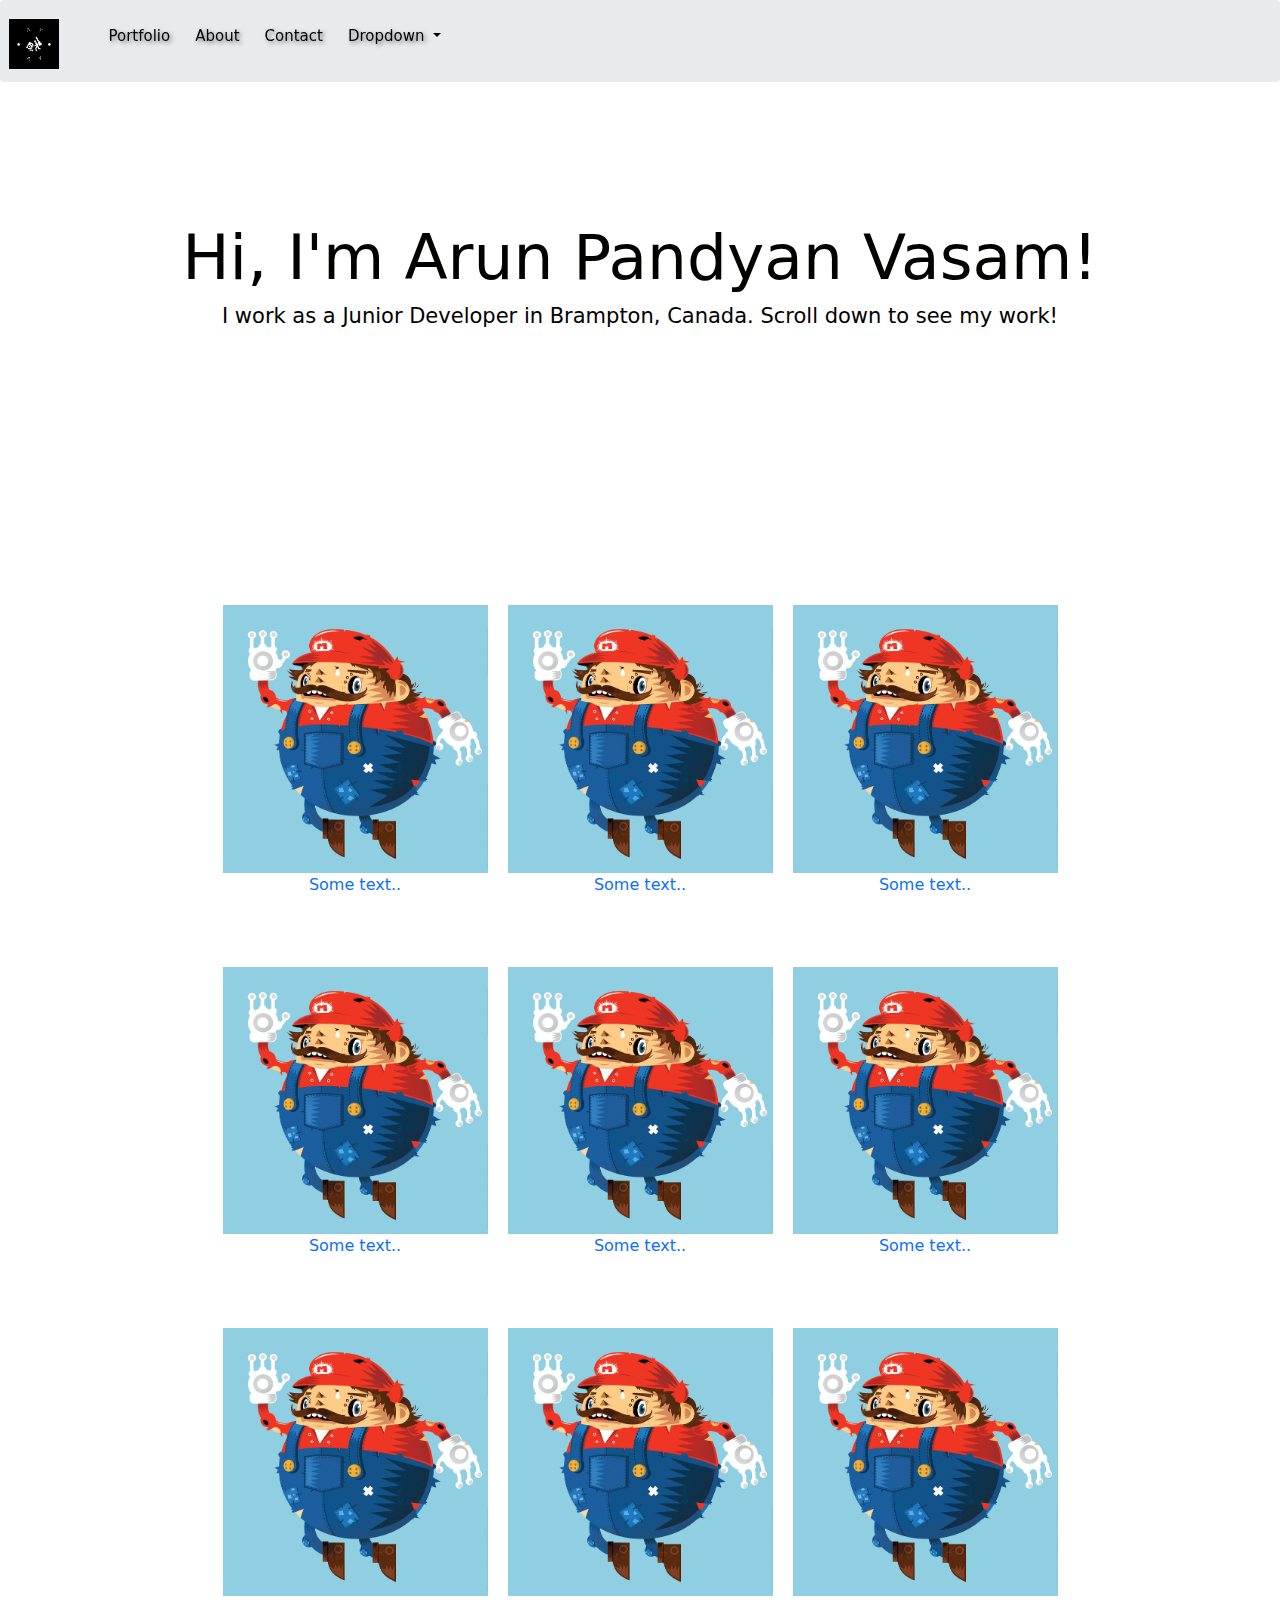
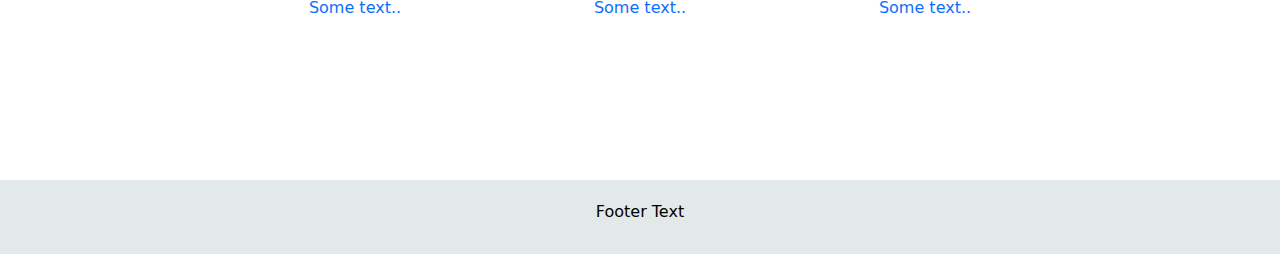
<file: index.html>
<!DOCTYPE html>
<html lang="en">

<head>
    <meta charset="UTF-8">
    <meta name="viewport" content="width=device-width, initial-scale=1.0">
    <title>PortFolio</title>
    <link rel="stylesheet" href="https://cdnjs.cloudflare.com/ajax/libs/font-awesome/6.5.1/css/all.min.css"
        integrity="sha512-DTOQO9RWCH3ppGqcWaEA1BIZOC6xxalwEsw9c2QQeAIftl+Vegovlnee1c9QX4TctnWMn13TZye+giMm8e2LwA=="
        crossorigin="anonymous" referrerpolicy="no-referrer" />
    <link rel="stylesheet" href="https://maxcdn.bootstrapcdn.com/bootstrap/3.4.1/css/bootstrap.min.css">
    <link href="https://cdn.jsdelivr.net/npm/bootstrap@5.3.3/dist/css/bootstrap.min.css" rel="stylesheet"
        integrity="sha384-QWTKZyjpPEjISv5WaRU9OFeRpok6YctnYmDr5pNlyT2bRjXh0JMhjY6hW+ALEwIH" crossorigin="anonymous">
    <link rel="stylesheet" href="styles.css">
</head> 

<body>
    <nav class="navbar navbar-expand-lg">
        <div class="container-fluid">
            <a class="navbar-brand" href="index.html"><img src="images/portfolio.png" alt="Logo" width="50" height="50" class="d-inline-block align-text-top"></a>
            <button class="navbar-toggler" type="button" data-bs-toggle="collapse"
                data-bs-target="#navbarSupportedContent" aria-controls="navbarSupportedContent" aria-expanded="false"
                aria-label="Toggle navigation">
                <span class="navbar-toggler-icon"></span>
            </button>
            <div class="collapse navbar-collapse" id="navbarSupportedContent">
                <ul class="navbar-nav me-auto mb-2 mb-lg-0">
                    <li class="nav-item">
                        <a class="nav-link" href="index.html">Portfolio</a>
                    </li>
                    <li class="nav-item">
                        <a class="nav-link" href="about.html">About</a>
                    </li>
                    <li class="nav-item">
                        <a class="nav-link" href="contact.html"> Contact</a>
                    </li>
                    <li class="nav-item dropdown">
                        <a class="nav-link dropdown-toggle" href="#" role="button" data-bs-toggle="dropdown"
                            aria-expanded="false">
                            Dropdown
                        </a>
                        <ul class="dropdown-menu">
                            <li><a class="dropdown-item" href="#">Action</a></li>
                            <li><a class="dropdown-item" href="#">Another action</a></li>
                            <li>
                                <hr class="dropdown-divider">
                            </li>
                            <li><a class="dropdown-item" href="#">Something else here</a></li>
                        </ul>
                    </li>
                </ul>
            </div>
        </div>
    </nav>

    <div class="jumbotron">
        <div class="container text-center">
            <h1>Hi, I'm Arun Pandyan Vasam!</h1>
            <p id="profession-description">I work as a Junior Developer in Brampton, Canada.
                <span id="scroll-down">Scroll down to see my work!</span>
            </p>
            <div class="social-icons">
                <a href="https://www.linkedin.com/in/vasam-arun-pandyan-37300a23b/" target="_blank">
                    <i class="fab fa-linkedin"></i>
                </a>
                <a href="https://github.com/ArunPandyanVasam" target="_blank">
                    <i class="fab fa-github"></i>
                </a>
            </div>
        </div>
    </div><br><br><br><br><br>

    <div class="container-fluid bg-3 text-center padding-around">
        <div class="container">
            <div class="row justify-content-center">
                <div class="col-sm-3">
                    <a href="" target="_blank">
                        <img src="images/1.png" class="img-responsive" style="width:100%; height: auto;" alt="Image">
                        <p>Some text..</p>
                    </a>  
                </div>
                <div class="col-sm-3">
                    <a href="" target="_blank">
                        <img src="images/1.png" class="img-responsive" style="width:100%; height: auto;" alt="Image">
                        <p>Some text..</p>
                    </a>  
                </div>
                <div class="col-sm-3">
                    <a href="" target="_blank">
                        <img src="images/1.png" class="img-responsive" style="width:100%; height: auto;" alt="Image">
                        <p>Some text..</p>
                    </a>  
                </div>
            </div>
        </div>
    </div>

    <div class="container-fluid bg-3 text-center padding-around">
        <div class="container">
            <div class="row justify-content-center">
                <div class="col-sm-3">
                    <a href="" target="_blank">
                        <img src="images/1.png" class="img-responsive" style="width:100%; height: auto;" alt="Image">
                        <p>Some text..</p>
                    </a>  
                </div>
                <div class="col-sm-3">
                    <a href="" target="_blank">
                        <img src="images/1.png" class="img-responsive" style="width:100%; height: auto;" alt="Image">
                        <p>Some text..</p>
                    </a>  
                </div>
                <div class="col-sm-3">
                    <a href="" target="_blank">
                        <img src="images/1.png" class="img-responsive" style="width:100%; height: auto;" alt="Image">
                        <p>Some text..</p>
                    </a>  
                </div>
            </div>
        </div>
    </div>

    <div class="container-fluid bg-3 text-center padding-around">
        <div class="container">
            <div class="row justify-content-center">
                <div class="col-sm-3">
                    <a href="" target="_blank">
                        <img src="images/1.png" class="img-responsive" style="width:100%; height: auto;" alt="Image">
                        <p>Some text..</p>
                    </a>  
                </div>
                <div class="col-sm-3">
                    <a href="https://arunpandyanvasam.github.io/Multiplication-App/" target="_blank">
                        <img src="images/1.png" class="img-responsive" style="width:100%; height: auto;" alt="Image">
                        <p>Some text..</p>
                    </a>  
                </div>
                <div class="col-sm-3">
                    <a href="https://arunpandyanvasam.github.io/Digital-cloak/" target="_blank">
                        <img src="images/1.png" class="img-responsive" style="width:100%; height: auto;" alt="Image">
                        <p>Some text..</p>
                    </a>  
                </div>
            </div>
        </div>
    </div><br><br><br><br><br>

    <footer class="container-fluid text-center">
        <p>Footer Text</p>
    </footer>


    <script src="https://cdn.jsdelivr.net/npm/bootstrap@5.3.3/dist/js/bootstrap.bundle.min.js"
        integrity="sha384-YvpcrYf0tY3lHB60NNkmXc5s9fDVZLESaAA55NDzOxhy9GkcIdslK1eN7N6jIeHz"
        crossorigin="anonymous"></script>
</body>

</html>
</file>
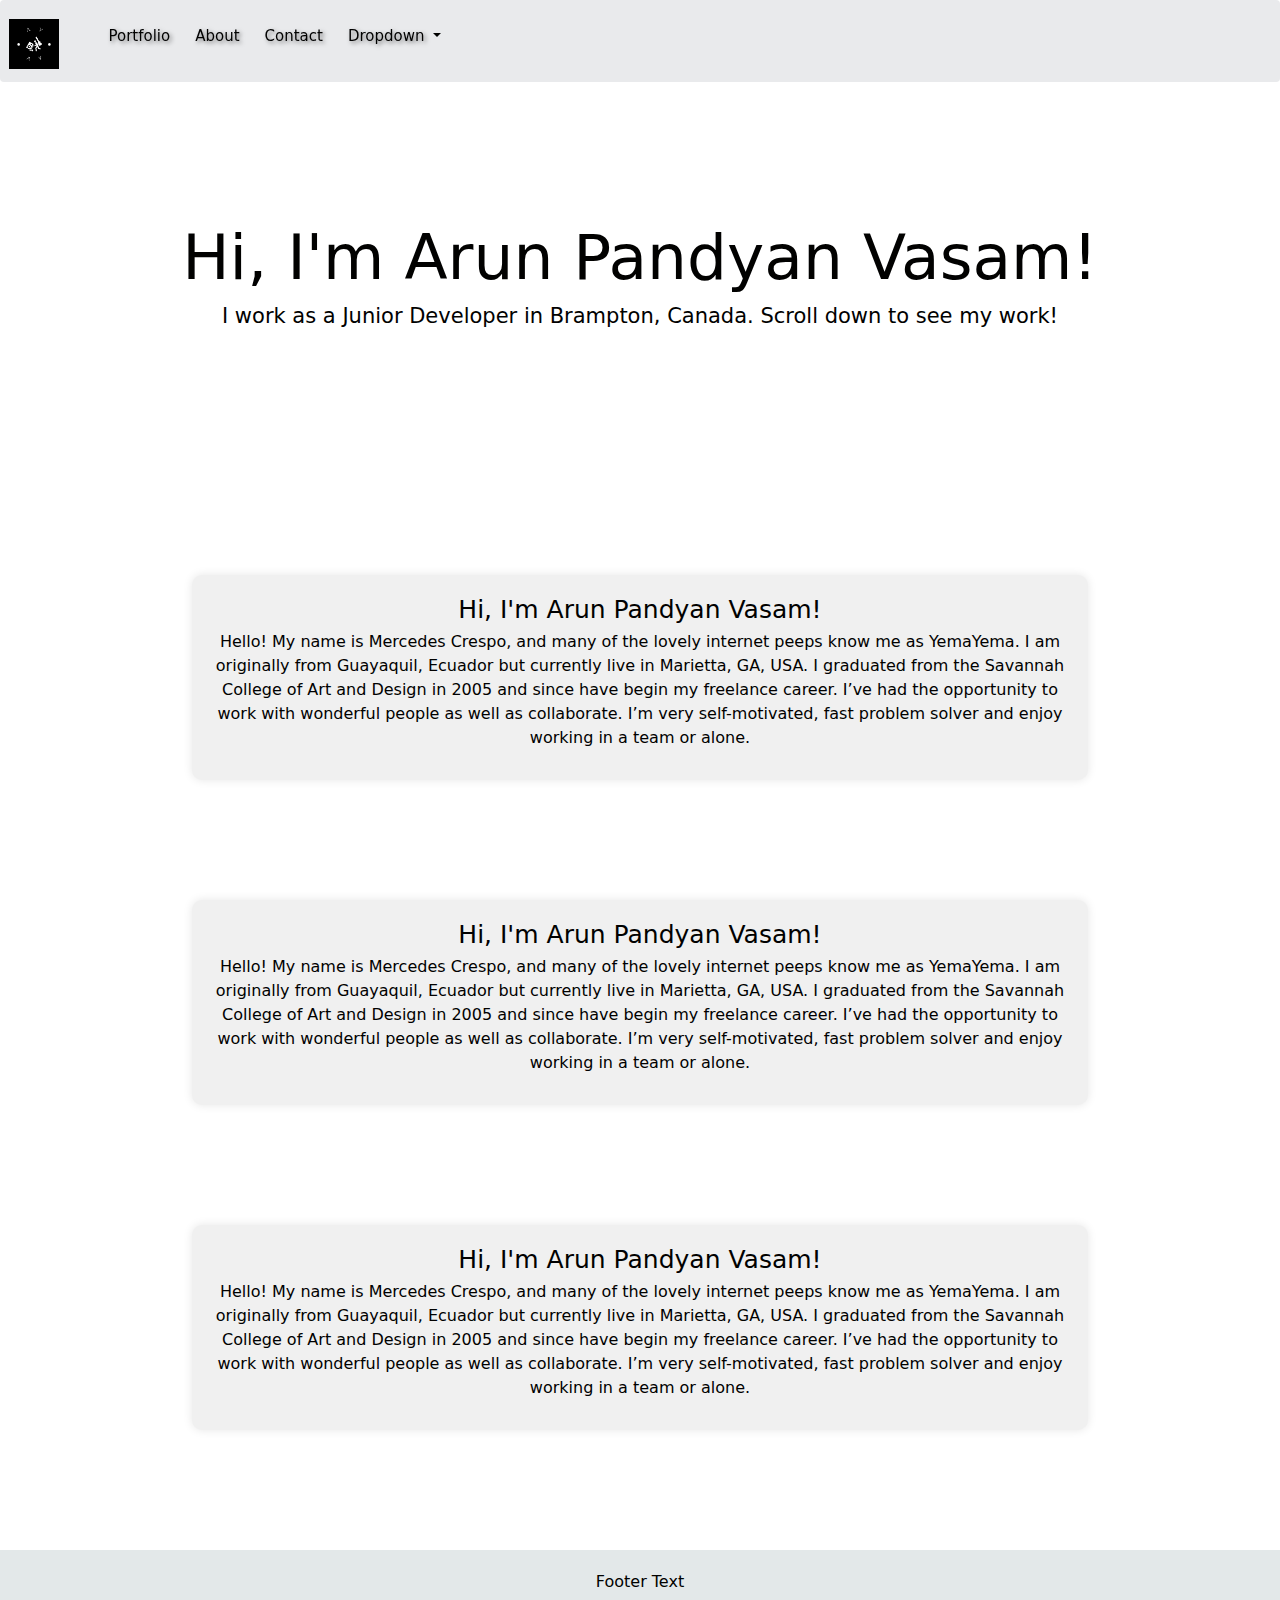
<file: about.html>
<!DOCTYPE html>
<html lang="en">

<head>
    <meta charset="UTF-8">
    <meta name="viewport" content="width=device-width, initial-scale=1.0">
    <title>PortFolio</title>
    <link rel="stylesheet" href="https://cdnjs.cloudflare.com/ajax/libs/font-awesome/6.5.1/css/all.min.css"
        integrity="sha512-DTOQO9RWCH3ppGqcWaEA1BIZOC6xxalwEsw9c2QQeAIftl+Vegovlnee1c9QX4TctnWMn13TZye+giMm8e2LwA=="
        crossorigin="anonymous" referrerpolicy="no-referrer" />
    <link rel="stylesheet" href="https://maxcdn.bootstrapcdn.com/bootstrap/3.4.1/css/bootstrap.min.css">
    <link href="https://cdn.jsdelivr.net/npm/bootstrap@5.3.3/dist/css/bootstrap.min.css" rel="stylesheet"
        integrity="sha384-QWTKZyjpPEjISv5WaRU9OFeRpok6YctnYmDr5pNlyT2bRjXh0JMhjY6hW+ALEwIH" crossorigin="anonymous">
    <link rel="stylesheet" href="styles.css">
    <link rel="stylesheet" href="about.css">
</head>

<body>
    <nav class="navbar navbar-expand-lg">
        <div class="container-fluid">
            <a class="navbar-brand" href="index.html"><img src="images/portfolio.png" alt="Logo" width="50" height="50"
                    class="d-inline-block align-text-top"></a>
            <button class="navbar-toggler" type="button" data-bs-toggle="collapse"
                data-bs-target="#navbarSupportedContent" aria-controls="navbarSupportedContent" aria-expanded="false"
                aria-label="Toggle navigation">
                <span class="navbar-toggler-icon"></span>
            </button>
            <div class="collapse navbar-collapse" id="navbarSupportedContent">
                <ul class="navbar-nav me-auto mb-2 mb-lg-0">
                    <li class="nav-item">
                        <a class="nav-link" href="index.html">Portfolio</a>
                    </li>
                    <li class="nav-item">
                        <a class="nav-link" href="about.html">About</a>
                    </li>
                    <li class="nav-item">
                        <a class="nav-link" href="contact.html"> Contact</a>
                    </li>
                    <li class="nav-item dropdown">
                        <a class="nav-link dropdown-toggle" href="#" role="button" data-bs-toggle="dropdown"
                            aria-expanded="false">
                            Dropdown
                        </a>
                        <ul class="dropdown-menu">
                            <li><a class="dropdown-item" href="#">Action</a></li>
                            <li><a class="dropdown-item" href="#">Another action</a></li>
                            <li>
                                <hr class="dropdown-divider">
                            </li>
                            <li><a class="dropdown-item" href="#">Something else here</a></li>
                        </ul>
                    </li>
                </ul>
            </div>
        </div>
    </nav>

    <div class="jumbotron">
        <div class="container text-center">
            <h1>Hi, I'm Arun Pandyan Vasam!</h1>
            <p id="profession-description">I work as a Junior Developer in Brampton, Canada.
                <span id="scroll-down">Scroll down to see my work!</span>
            </p>
            <div class="social-icons">
                <a href="https://www.linkedin.com/in/vasam-arun-pandyan-37300a23b/" target="_blank">
                    <i class="fab fa-linkedin"></i>
                </a>
                <a href="https://github.com/ArunPandyanVasam" target="_blank">
                    <i class="fab fa-github"></i>
                </a>
            </div>
        </div>
    </div><br><br><br><br><br>

    <div class="aboutContainer">
        <div class="about">
            <div class="aboutContent">
                <h1>Hi, I'm Arun Pandyan Vasam!</h1>
                <p>Hello! My name is Mercedes Crespo, and many of the lovely internet peeps know me as YemaYema. I am originally from Guayaquil, Ecuador but currently live in Marietta, GA, USA. I graduated from the Savannah College of Art and Design in 2005 and since have begin my freelance career. I’ve had the opportunity to work with wonderful people as well as collaborate. I’m very self-motivated, fast problem solver and enjoy working in a team or alone.</p>
            </div>
        </div>
    </div><br><br><br><br><br>

    <div class="aboutContainer">
        <div class="about">
            <div class="aboutContent">
                <h1>Hi, I'm Arun Pandyan Vasam!</h1>
                <p>Hello! My name is Mercedes Crespo, and many of the lovely internet peeps know me as YemaYema. I am originally from Guayaquil, Ecuador but currently live in Marietta, GA, USA. I graduated from the Savannah College of Art and Design in 2005 and since have begin my freelance career. I’ve had the opportunity to work with wonderful people as well as collaborate. I’m very self-motivated, fast problem solver and enjoy working in a team or alone.</p>
            </div>
        </div>
    </div><br><br><br><br><br>

    <div class="aboutContainer">
        <div class="about">
            <div class="aboutContent">
                <h1>Hi, I'm Arun Pandyan Vasam!</h1>
                <p>Hello! My name is Mercedes Crespo, and many of the lovely internet peeps know me as YemaYema. I am originally from Guayaquil, Ecuador but currently live in Marietta, GA, USA. I graduated from the Savannah College of Art and Design in 2005 and since have begin my freelance career. I’ve had the opportunity to work with wonderful people as well as collaborate. I’m very self-motivated, fast problem solver and enjoy working in a team or alone.</p>
            </div>
        </div>
    </div><br><br><br><br><br>

    <footer class="footer">
        <div class="container-fluid text-center">
            <p>Footer Text</p>
        </div>
    </footer>

    <script src="https://cdn.jsdelivr.net/npm/bootstrap@5.3.3/dist/js/bootstrap.bundle.min.js"
        integrity="sha384-YvpcrYf0tY3lHB60NNkmXc5s9fDVZLESaAA55NDzOxhy9GkcIdslK1eN7N6jIeHz"
        crossorigin="anonymous"></script>
</body>

</html>
</file>
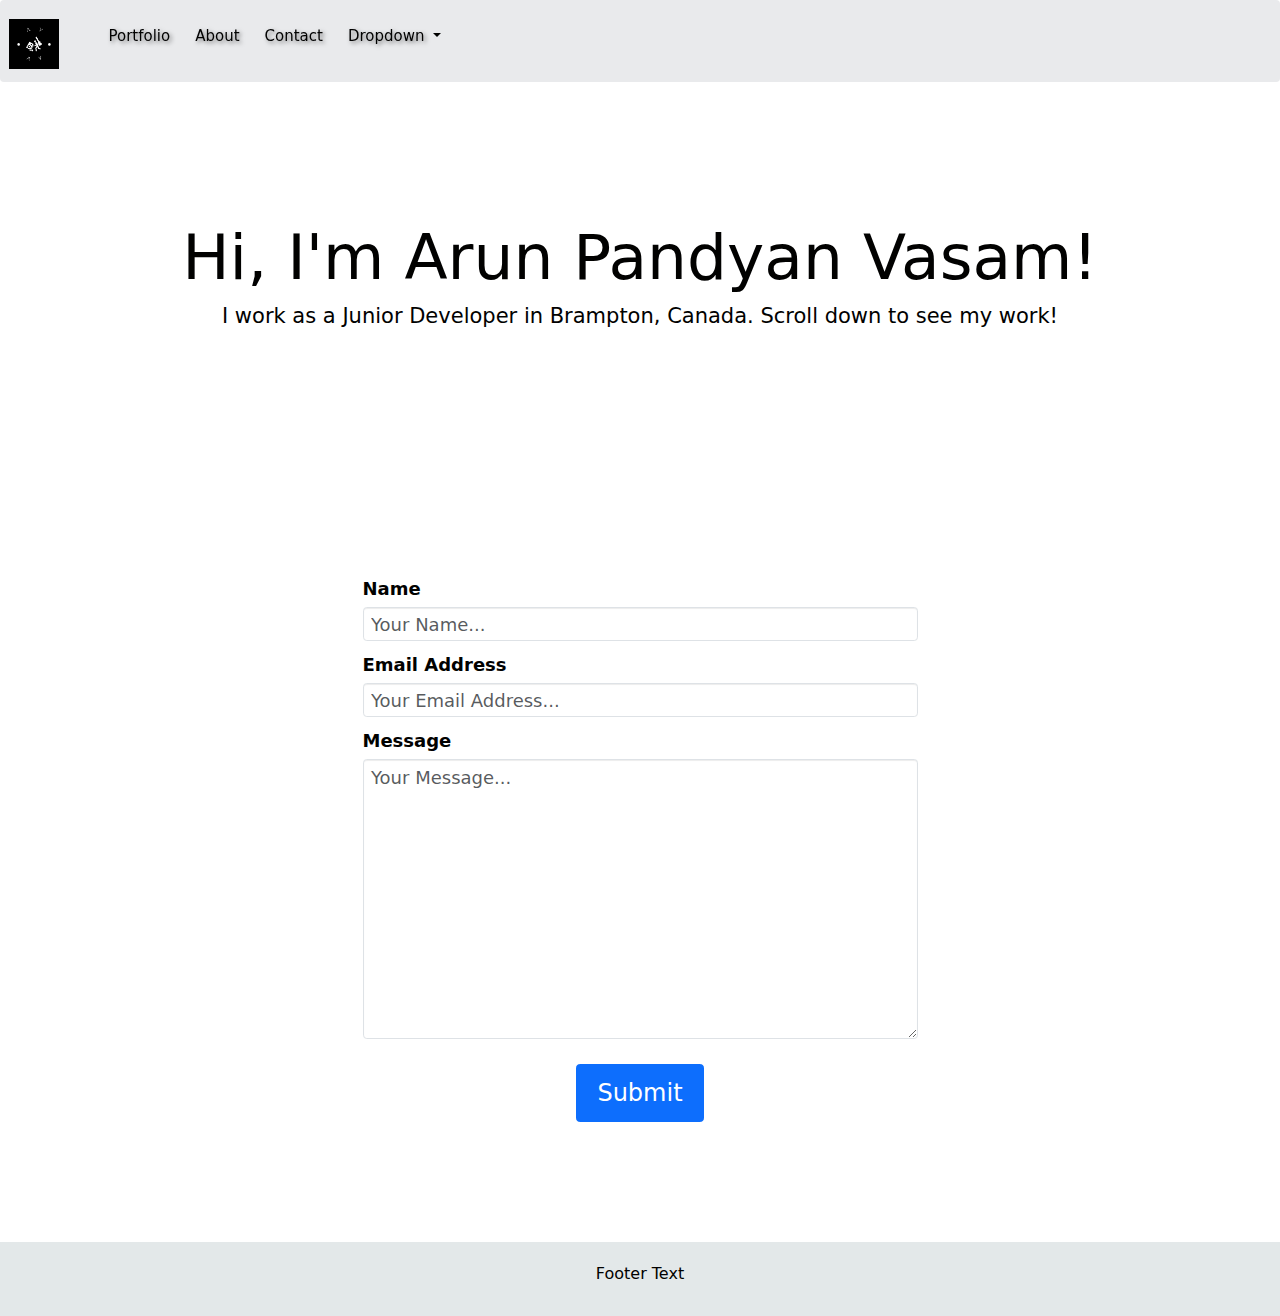
<file: contact.html>
<!DOCTYPE html>
<html lang="en">

<head>
    <meta charset="UTF-8">
    <meta name="viewport" content="width=device-width, initial-scale=1.0">
    <title>PortFolio</title>
    <link rel="stylesheet" href="https://cdnjs.cloudflare.com/ajax/libs/font-awesome/6.5.1/css/all.min.css"
        integrity="sha512-DTOQO9RWCH3ppGqcWaEA1BIZOC6xxalwEsw9c2QQeAIftl+Vegovlnee1c9QX4TctnWMn13TZye+giMm8e2LwA=="
        crossorigin="anonymous" referrerpolicy="no-referrer" />
    <link rel="stylesheet" href="https://maxcdn.bootstrapcdn.com/bootstrap/3.4.1/css/bootstrap.min.css">
    <link href="https://cdn.jsdelivr.net/npm/bootstrap@5.3.3/dist/css/bootstrap.min.css" rel="stylesheet"
        integrity="sha384-QWTKZyjpPEjISv5WaRU9OFeRpok6YctnYmDr5pNlyT2bRjXh0JMhjY6hW+ALEwIH" crossorigin="anonymous">
    <link rel="stylesheet" href="styles.css">
    <link rel="stylesheet" href="contact.css">
</head>

<body>
    <nav class="navbar navbar-expand-lg">
        <div class="container-fluid">
            <a class="navbar-brand" href="index.html"><img src="images/portfolio.png" alt="Logo" width="50" height="50" class="d-inline-block align-text-top"></a>
            <button class="navbar-toggler" type="button" data-bs-toggle="collapse"
                data-bs-target="#navbarSupportedContent" aria-controls="navbarSupportedContent" aria-expanded="false"
                aria-label="Toggle navigation">
                <span class="navbar-toggler-icon"></span>
            </button>
            <div class="collapse navbar-collapse" id="navbarSupportedContent">
                <ul class="navbar-nav me-auto mb-2 mb-lg-0">
                    <li class="nav-item">
                        <a class="nav-link" href="index.html">Portfolio</a>
                    </li>
                    <li class="nav-item">
                        <a class="nav-link" href="about.html">About</a>
                    </li>
                    <li class="nav-item">
                        <a class="nav-link" href="contact.html"> Contact</a>
                    </li>
                    <li class="nav-item dropdown">
                        <a class="nav-link dropdown-toggle" href="#" role="button" data-bs-toggle="dropdown"
                            aria-expanded="false">
                            Dropdown
                        </a>
                        <ul class="dropdown-menu">
                            <li><a class="dropdown-item" href="#">Action</a></li>
                            <li><a class="dropdown-item" href="#">Another action</a></li>
                            <li>
                                <hr class="dropdown-divider">
                            </li>
                            <li><a class="dropdown-item" href="#">Something else here</a></li>
                        </ul>
                    </li>
                </ul>
            </div>
        </div>
    </nav>

    <div class="jumbotron">
        <div class="container text-center">
            <h1>Hi, I'm Arun Pandyan Vasam!</h1>
            <p id="profession-description">I work as a Junior Developer in Brampton, Canada.
                <span id="scroll-down">Scroll down to see my work!</span>
            </p>
            <div class="social-icons">
                <a href="https://www.linkedin.com/in/vasam-arun-pandyan-37300a23b/" target="_blank">
                    <i class="fab fa-linkedin"></i>
                </a>
                <a href="https://github.com/ArunPandyanVasam" target="_blank">
                    <i class="fab fa-github"></i>
                </a>
            </div>
        </div>
    </div><br><br><br><br><br>

    <div class="container">
        <div class="row justify-content-center">
            <div class="col-md-6">
                <form action="success_page.html" method="post">
                    <div class="mb-3">
                        <label for="exampleFormControlInput1" class="form-label">Name</label>
                        <input type="text" class="form-control" id="exampleFormControlInput1" placeholder="Your Name...">
                    </div>
                    <div class="mb-3">
                        <label for="exampleFormControlInput1" class="form-label">Email Address</label>
                        <input type="email" class="form-control" id="exampleFormControlInput1" placeholder="Your Email Address...">
                    </div>
                    <div class="mb-3">
                        <label for="exampleFormControlTextarea1" class="form-label">Message</label>
                        <textarea class="form-control" id="exampleFormControlTextarea1" rows="10" placeholder="Your Message..."></textarea>
                    </div>
                    <div class="text-center">
                        <button type="submit" class="btn btn-primary btn-custom">Submit</button>
                    </div>
                </form>
            </div>
        </div>
    </div><br><br><br><br><br>

    <footer class="footer">
        <div class="container-fluid text-center">
            <p>Footer Text</p>
        </div>
    </footer>

    <script src="https://cdn.jsdelivr.net/npm/bootstrap@5.3.3/dist/js/bootstrap.bundle.min.js"
        integrity="sha384-YvpcrYf0tY3lHB60NNkmXc5s9fDVZLESaAA55NDzOxhy9GkcIdslK1eN7N6jIeHz"
        crossorigin="anonymous"></script>
</body>

</html>
</file>
<file: styles.css>
body {
    display: flex;
    flex-direction: column;
    min-height: 100vh;
    color: #010100;
    font-size: 16px; /* Adjust font size for better consistency */
}

p {
    font-size: 16px; /* Maintain consistency with body font size */
}

#profession-description {
    font-weight: 500;
    color: #010100;
}

.navbar-brand {
    color: #010100;
    font-size: 2rem; /* Adjust font size for better consistency */
    margin-right: auto;
    margin-left: 0;
    text-shadow: 2px 2px 4px rgba(0, 0, 0, 0.5);
    transition: .3s;
}

.navbar {
    background-color: #E9EAEC;
    position: fixed;
    top: 0;
    width: 100%;
    z-index: 1000;
    padding: 10px 0; /* Add padding to navbar for better spacing */
}

.navbar-nav .nav-item {
    margin-bottom: 10px;
}

.navbar-nav .nav-link {
    color: #010100;
    font-size: 1.5rem; /* Adjust font size for better readability */
    text-decoration: none;
    font-weight: 500;
    margin-left: 15px;
    text-shadow: 2px 2px 4px rgba(0, 0, 0, 0.5);
    transition: .3s;
}

.jumbotron {
    background-color: #ffffff;
    margin-top: 70px;
    padding-top: 150px; /* Adjust padding-top for better spacing */
}

.social-icons a {
    margin-right: 20px;
}

.social-icons a i {
    font-size: 2rem; /* Adjust font size for better consistency */
}

.padding-around {
    padding: 20px;
}

footer {
    background-color: #E3E8E9;
    padding: 20px;
    color: #010100;
    font-size: 16px; /* Increase font size for better readability */
}

.col-sm-3 {
    padding: 10px; /* Adjust padding for better spacing */
}

.col-sm-3 img {
    transition: opacity 0.5s ease-in-out;
}

.col-sm-3 img:hover {
    opacity: 0.7;
}

.container-fluid.bg-3 .col-sm-3 a {
    text-decoration: none;
}
</file>
<file: about.css>
.aboutContainer {
    display: flex;
    justify-content: center;
}

.about {
    width: 70%;
    background-color: #f0f0f0;
    padding: 20px;
    border-radius: 10px;
    box-shadow: 0 0 10px rgba(0, 0, 0, 0.1);
}

.aboutContent {
    text-align: center;
}
</file>
<file: contact.css>
/* Adjust font size for form labels and inputs */
.form-label,
.form-control {
  font-size: 18px;
}

/* Add margin-bottom to form groups */
.mb-3 {
    margin-bottom: 25px;
}

/* Style the submit button */
.btn-custom {
    margin-top: 15px;
    padding: 10px 20px;
    font-size: 24px;
}

/* Style the footer */
.footer {
    background-color: #E3E8E9;
    padding: 20px 0;
    color: #010100;
    font-size: 16px;
}
</file>
